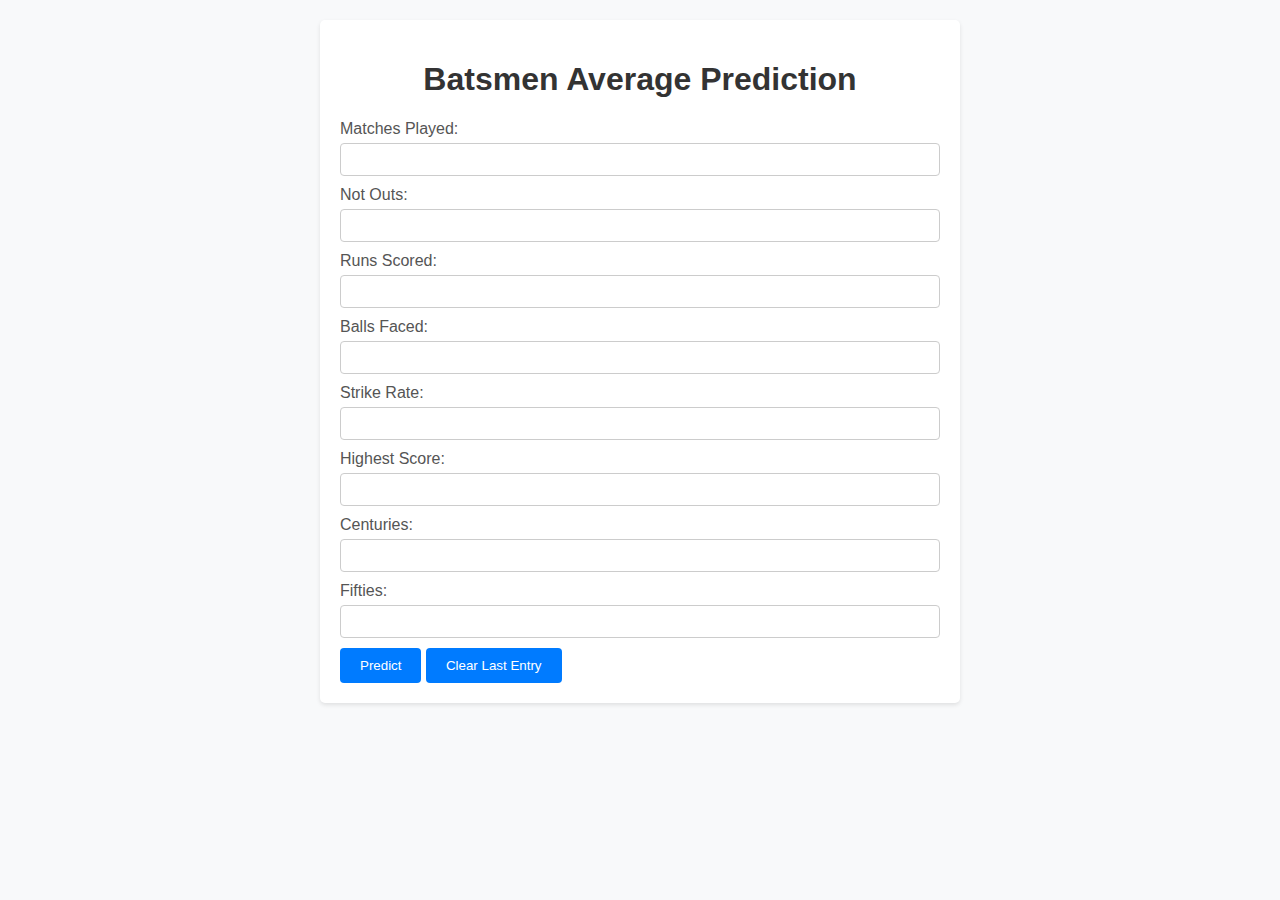
<file: templates/index1.html>
<!DOCTYPE html>
<html lang="en">
<head>
    <meta charset="UTF-8">
    <meta name="viewport" content="width=device-width, initial-scale=1.0">
    <title>Batsmen Average Prediction</title>
    <style>
        body {
            font-family: Arial, sans-serif;
            background-color: #f8f9fa;
            margin: 0;
            padding: 0;
        }

        .container {
            max-width: 600px;
            margin: 20px auto;
            padding: 20px;
            background-color: #fff;
            border-radius: 5px;
            box-shadow: 0 2px 4px rgba(0, 0, 0, 0.1);
        }

        h1 {
            color: #333;
            text-align: center;
        }

        form {
            margin-top: 20px;
        }

        label {
            display: block;
            margin-bottom: 5px;
            color: #555;
        }

        input[type="number"] {
            width: 100%;
            padding: 8px;
            margin-bottom: 10px;
            border: 1px solid #ccc;
            border-radius: 4px;
            box-sizing: border-box;
        }

        input[type="submit"], button {
            background-color: #007bff;
            color: #fff;
            border: none;
            padding: 10px 20px;
            border-radius: 4px;
            cursor: pointer;
            transition: background-color 0.3s ease;
        }

        input[type="submit"]:hover, button:hover {
            background-color: #0056b3;
        }

        .prediction-result {
            margin-top: 20px;
            padding: 10px;
            background-color: #f0f0f0;
            border-radius: 4px;
        }

        .prediction-result h2 {
            color: #333;
            margin-top: 0;
        }
    </style>
</head>
<body>
    <div class="container">
        <h1>Batsmen Average Prediction</h1>
        <form action="/predict" method="post" id="predictionForm">
            <label for="matches_played">Matches Played:</label>
            <input type="number" id="matches_played" name="Mat" required>
            
            <label for="not_outs">Not Outs:</label>
            <input type="number" id="not_outs" name="NO" required>
            
            <label for="runs_scored">Runs Scored:</label>
            <input type="number" id="runs_scored" name="Runs" required>
            
            <label for="balls_faced">Balls Faced:</label>
            <input type="number" id="balls_faced" name="BF" required>
            
            <label for="strike_rate">Strike Rate:</label>
            <input type="number" id="strike_rate" name="SR" step="0.01" required>
            
            <label for="highest_score">Highest Score:</label>
            <input type="number" id="highest_score" name="HS" required>
            
            <label for="centuries">Centuries:</label>
            <input type="number" id="centuries" name="100s" required>
            
            <label for="fifties">Fifties:</label>
            <input type="number" id="fifties" name="50s" required>
            
            <input type="submit" value="Predict">
            <button type="button" onclick="clearLastEntry()">Clear Last Entry</button>
        </form>
        
        <div class="prediction-result" id="predictionResult" style="display: none;">
            <h2>Predicted Average: <span id="predictedAverage"></span></h2>
        </div>
    </div>

    <script>
        function clearLastEntry() {
            var form = document.getElementById('predictionForm');
            var inputs = form.getElementsByTagName('input');
            for (var i = 0; i < inputs.length; i++) {
                if (inputs[i].type !== 'submit') {
                    inputs[i].value = '';
                }
            }
        }

        function submitForm() {
            var form = document.getElementById('predictionForm');
            var formData = new FormData(form);

            fetch('/predict', {
                method: 'POST',
                body: formData
            })
            .then(response => response.text())
            .then(data => {
                document.getElementById('predictedAverage').textContent = data;
                document.getElementById('predictionResult').style.display = 'block';
                clearLastEntry();
            })
            .catch(error => console.error('Error:', error));

            return false;
        }
    </script>
</body>
</html>
</file>
